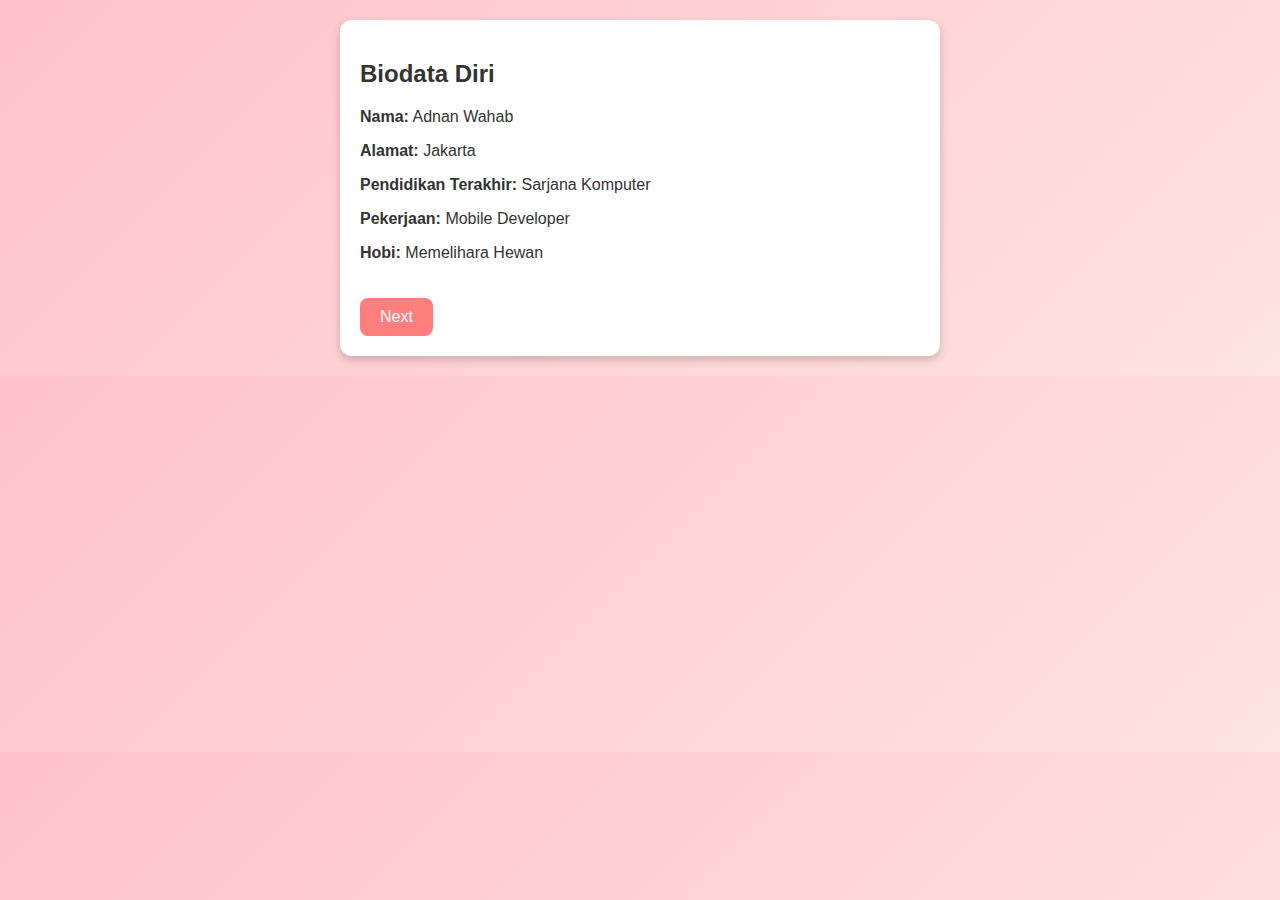
<file: myprofile.html>
<!DOCTYPE html>
<html lang="id">
<head>
  <meta charset="UTF-8">
  <title>Profil Adnan Wahab</title>
  <style>
    body {
      font-family: Arial, sans-serif;
      padding: 20px;
      max-width: 600px;
      margin: auto;
    }
    .page {
      display: none;
    }
    .active {
      display: block;
    }
    button {
      margin-top: 20px;
      padding: 10px 20px;
      font-size: 16px;
    }
  </style>
</head>
<body>

  <div class="page active" id="page1">
    <h2>Biodata Diri</h2>
    <p><strong>Nama:</strong> Adnan Wahab</p>
    <p><strong>Alamat:</strong> Jakarta</p>
    <p><strong>Pendidikan Terakhir:</strong> Sarjana Komputer</p>
    <p><strong>Pekerjaan:</strong> Mobile Developer</p>
    <p><strong>Hobi:</strong> Memelihara Hewan</p>
    <button onclick="nextPage()">Next</button>
  </div>

  <div class="page" id="page2">
    <h2>Tujuan Hidup</h2>
    <p>Saya ingin menjadi pribadi yang bermanfaat bagi keluarga dan masyarakat, serta membangun masa depan yang baik 
      dengan pasangan hidup saya. Dalam menjalani hidup, saya dikenal sebagai sosok yang selalu ceria dan penuh semangat, 
      meskipun sering kali beban pekerjaan yang berat dilimpahkan kepada saya tanpa kompromi—saya tak pernah mengeluh, 
      walau dalam hati kadang terlintas rasa dongkol. Saya memiliki selera humor yang kuat dan mudah mencairkan suasana, 
      namun di balik sikap santai itu, saya adalah pribadi yang bercita-cita tinggi dan sangat gigih dalam mengejar 
      apa yang saya yakini. Saya menjunjung tinggi prinsip hidup tanpa hutang, menjauhi segala bentuk riba, 
      dan memilih untuk hidup dalam kesederhanaan dengan penampilan yang simple namun tetap percaya diri.</p>
    <button onclick="nextPage()">Next</button>
  </div>

  <div class="page" id="page3">
    <h2>Tentang Wanita yang Saya Cintai</h2>
    <p>Saya menyukai cara dia tertawa, cara dia memperhatikan hal-hal kecil, dan semangatnya dalam menjalani hidup. 
      Bagi saya, dia adalah definisi ketenangan. Ia bukan hanya sekadar hadir, tapi mampu membawa rasa nyaman hanya 
      dengan tatapan mata dan senyuman sederhana. Saya melihat dirinya sebagai sosok wanita berpenampilan sopan 
      yang selalu menjaga dirinya, tetap ceria meskipun saya tahu di dalam hatinya mungkin tersimpan banyak luka dan 
      kesedihan yang ia sembunyikan dengan senyum tulus. Ia manis dalam tutur kata, lembut dalam sikap, dan cerdas dalam 
      berpikir—perpaduan yang membuat saya kagum dan makin menghargainya sebagai wanita yang istimewa. Bagi saya, 
      dialah wanita yang layak diperjuangkan, bukan hanya karena perasaannya, tapi juga karena jiwanya.
      Jika Anda ingin mengenal saya lebih lanjut bisa next sekarang juga 😊😊</p>
    <button onclick="nextPage()">Next</button>
  </div>

  <script>
    let currentPage = 1;

    function nextPage() {
      document.getElementById(`page${currentPage}`).classList.remove('active');
      currentPage++;
      if (currentPage <= 3) {
        document.getElementById(`page${currentPage}`).classList.add('active');
      } else {
        window.location.href = "https://wa.me/6281290054641"; // langsung ke WhatsApp abang
      }
    }
  </script>

  <style>
  body {
    font-family: Arial, sans-serif;
    padding: 20px;
    max-width: 600px;
    margin: auto;
    background: linear-gradient(135deg, #ffc1cc, #ffe4e1);
    color: #333;
  }
  .page {
    display: none;
    background-color: white;
    padding: 20px;
    border-radius: 12px;
    box-shadow: 0 4px 10px rgba(0, 0, 0, 0.2);
  }
  .active {
    display: block;
  }
  button {
    margin-top: 20px;
    padding: 10px 20px;
    font-size: 16px;
    background-color: #ff7f7f;
    color: white;
    border: none;
    border-radius: 8px;
    cursor: pointer;
  }
  button:hover {
    background-color: #ff4d4d;
  }
</style>

</body>
</html>
</file>
